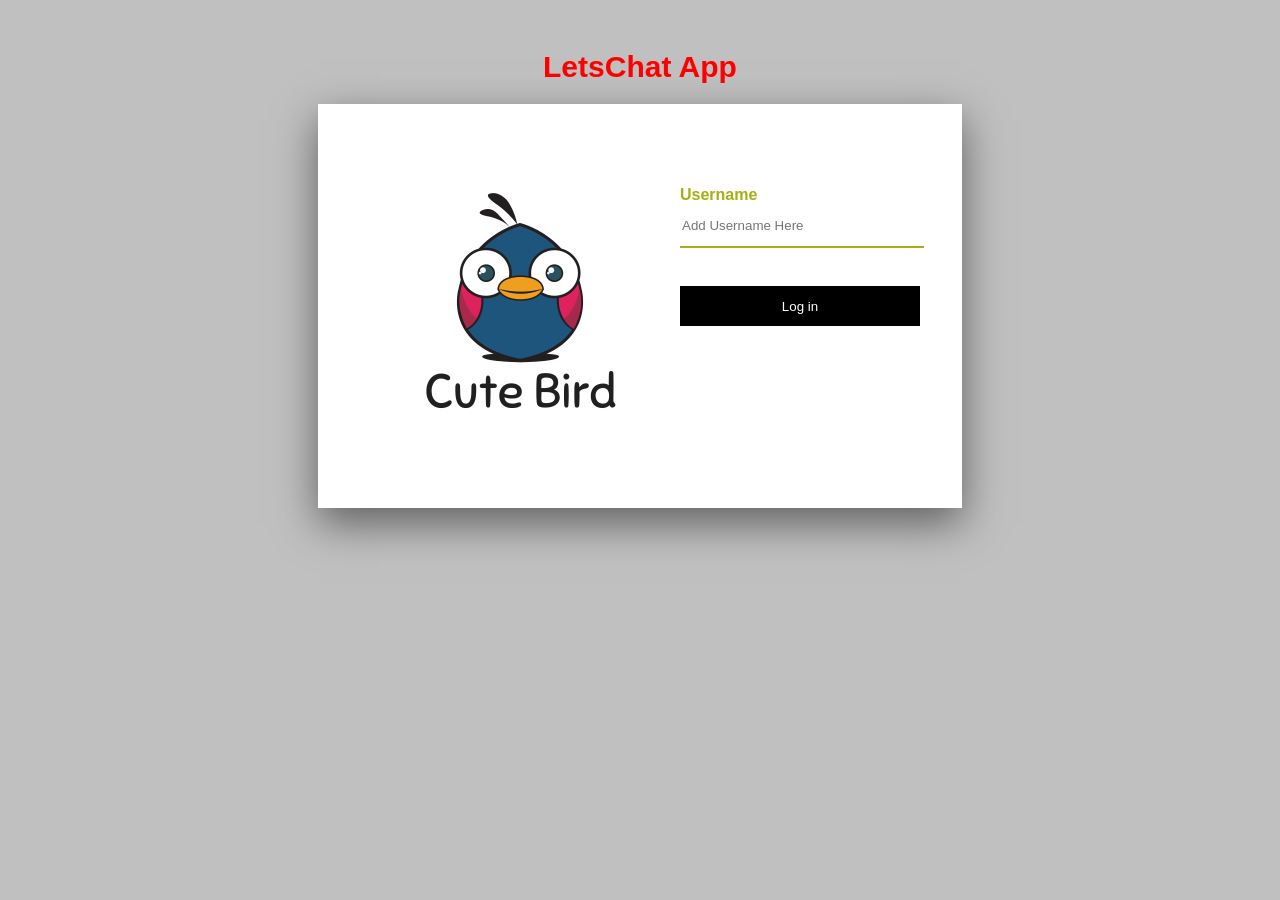
<file: index.html>
<!DOCTYPE html>
<html>
<head>
	<meta charset="utf-8">
	<title>LetsChat
	</title>
<link rel="stylesheet" href="style.css">
</head>
<body>
	<div class="title"><h1 style="color:red">LetsChat App</h1></div>
	<div class="container">
		<div class="left"></div>
		<div class="right">
			<div class="formBox">
				<form>
					<p>Username</p>
					<input type="text" name="" placeholder="Add Username Here" id="user_name">
					<br><br>
					
				</form>
				<button id="login_button" class="btn btn-primary" onclick="add_user();">Log in</button>
			</div>
		</div>
	</div>

<script src="main.js"></script>
</body>
</html>
</file>
<file: style.css>
body
{
    margin: 0;
    padding: 0;
    background-color: silver;
    background-size: cover;
    font-family: sans-serif;
}

.title
{
    text-align: center;
    padding: 50px 0px 20px;
}

.title h1
{
    margin: 0;
    padding: 0;
    color: black;
    font-size: 30px;
}

.container
{
    width: 50%;
    height: 400px;
    background: white;
    margin: 0 auto;
    border: 2px solid white;
    box-shadow: 0 15px 40px rgba(0, 0, 0, 0.5);
}

.container .left
{
    float: left;
    width: 50%;
    height: 400px;
    background: url(logo.png);
    background-size: cover;
    box-sizing: border-box;
}

.container .right
{
    float: right;
    width: 50%;
    height: 400px;
    box-sizing: border-box;
}

.formBox
{
    width: 100%;
    padding: 80px 40px;
    box-sizing: border-box;
    height: 400px;
    background: white;
}

.formBox p
{
    margin: 0;
    padding:0;
    font-weight: bold;
    color: #a6af13
}

.formBox input
{
    width: 100%;
    margin-bottom: 20px;
    border: none;
    border-bottom: 2px solid #a6af13;
    outline: none;
    height: 40px;
}

.formBox input:focus
{
    border-bottom: 2px solid black;
}

#login_button
{
	border: none;
    outline: none;
    height: 40px;
    color: white;
    background: black;
    cursor: pointer;
    width: 100%;
}
</file>
